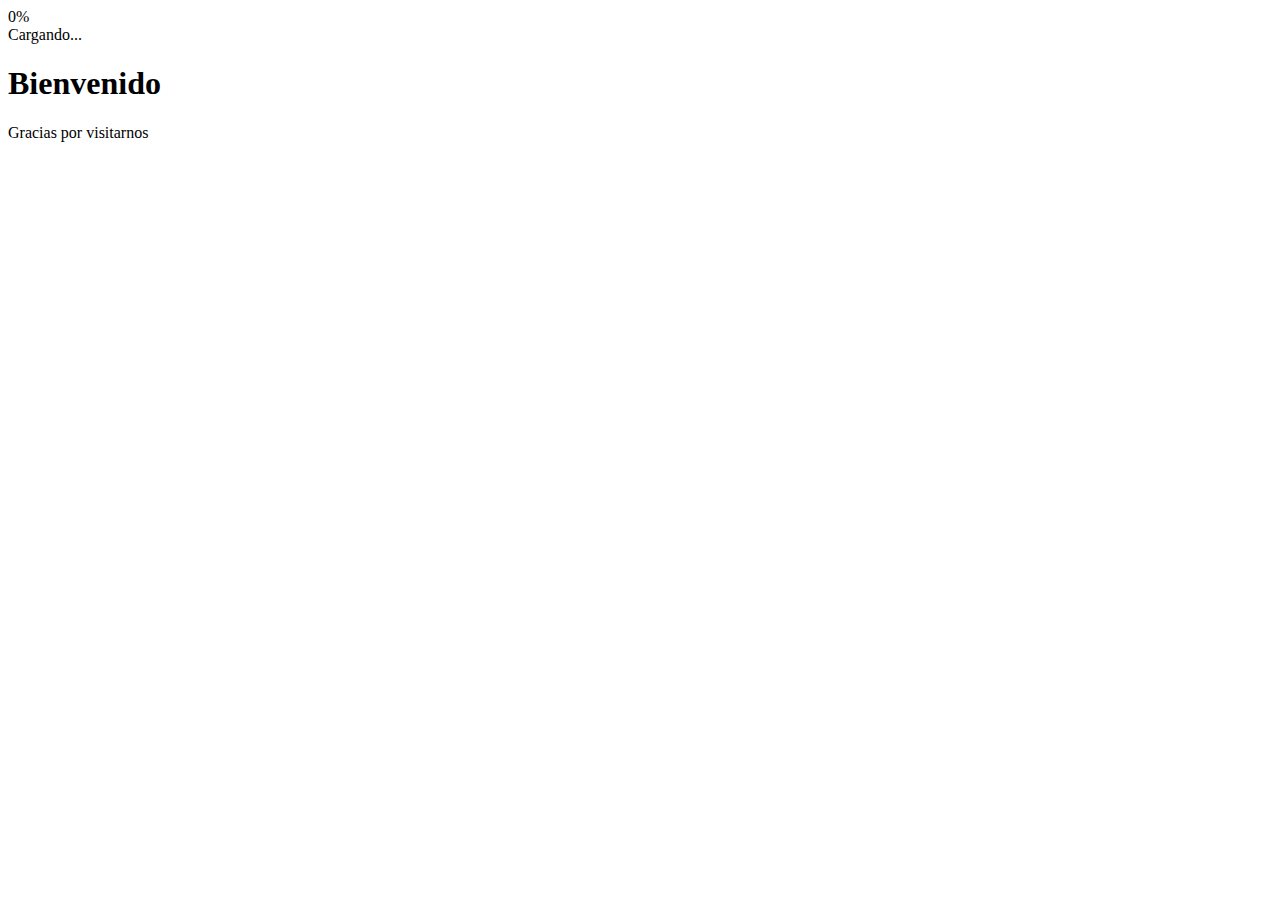
<file: loader.html>
<!DOCTYPE html>
<html lang="es">
  <head>
    <meta charset="UTF-8" />
    <meta name="viewport" content="width=device-width, initial-scale=1.0" />
    <title>Luxstone - Loader</title>
    <link
      href="https://fonts.googleapis.com/css2?family=Montserrat:wght@300;400;600;700&display=swap"
      rel="stylesheet"
    />
  </head>
  <body>
    <!-- Pantalla de carga -->
    <div class="loading-screen" id="loadingScreen">
      <div class="subtle-overlay"></div>
      <div class="particles" id="particles"></div>

      <div class="logo-container">
        <div class="outer-ring"></div>
        <div class="inner-ring"></div>
        <div class="hotel-logo"></div>
      </div>

      <div class="loading-percentage" id="percentage">0%</div>
      <div class="progress-container">
        <div class="progress-bar" id="progressBar"></div>
      </div>
      <div class="loading-text">Cargando...</div>
    </div>

    <!-- Pantalla de bienvenida -->
    <div class="welcome-screen" id="welcomeScreen">
      <h1 class="welcome-text">Bienvenido</h1>
      <p class="welcome-subtext">Gracias por visitarnos</p>
    </div>
  </body>
</html>
</file>
